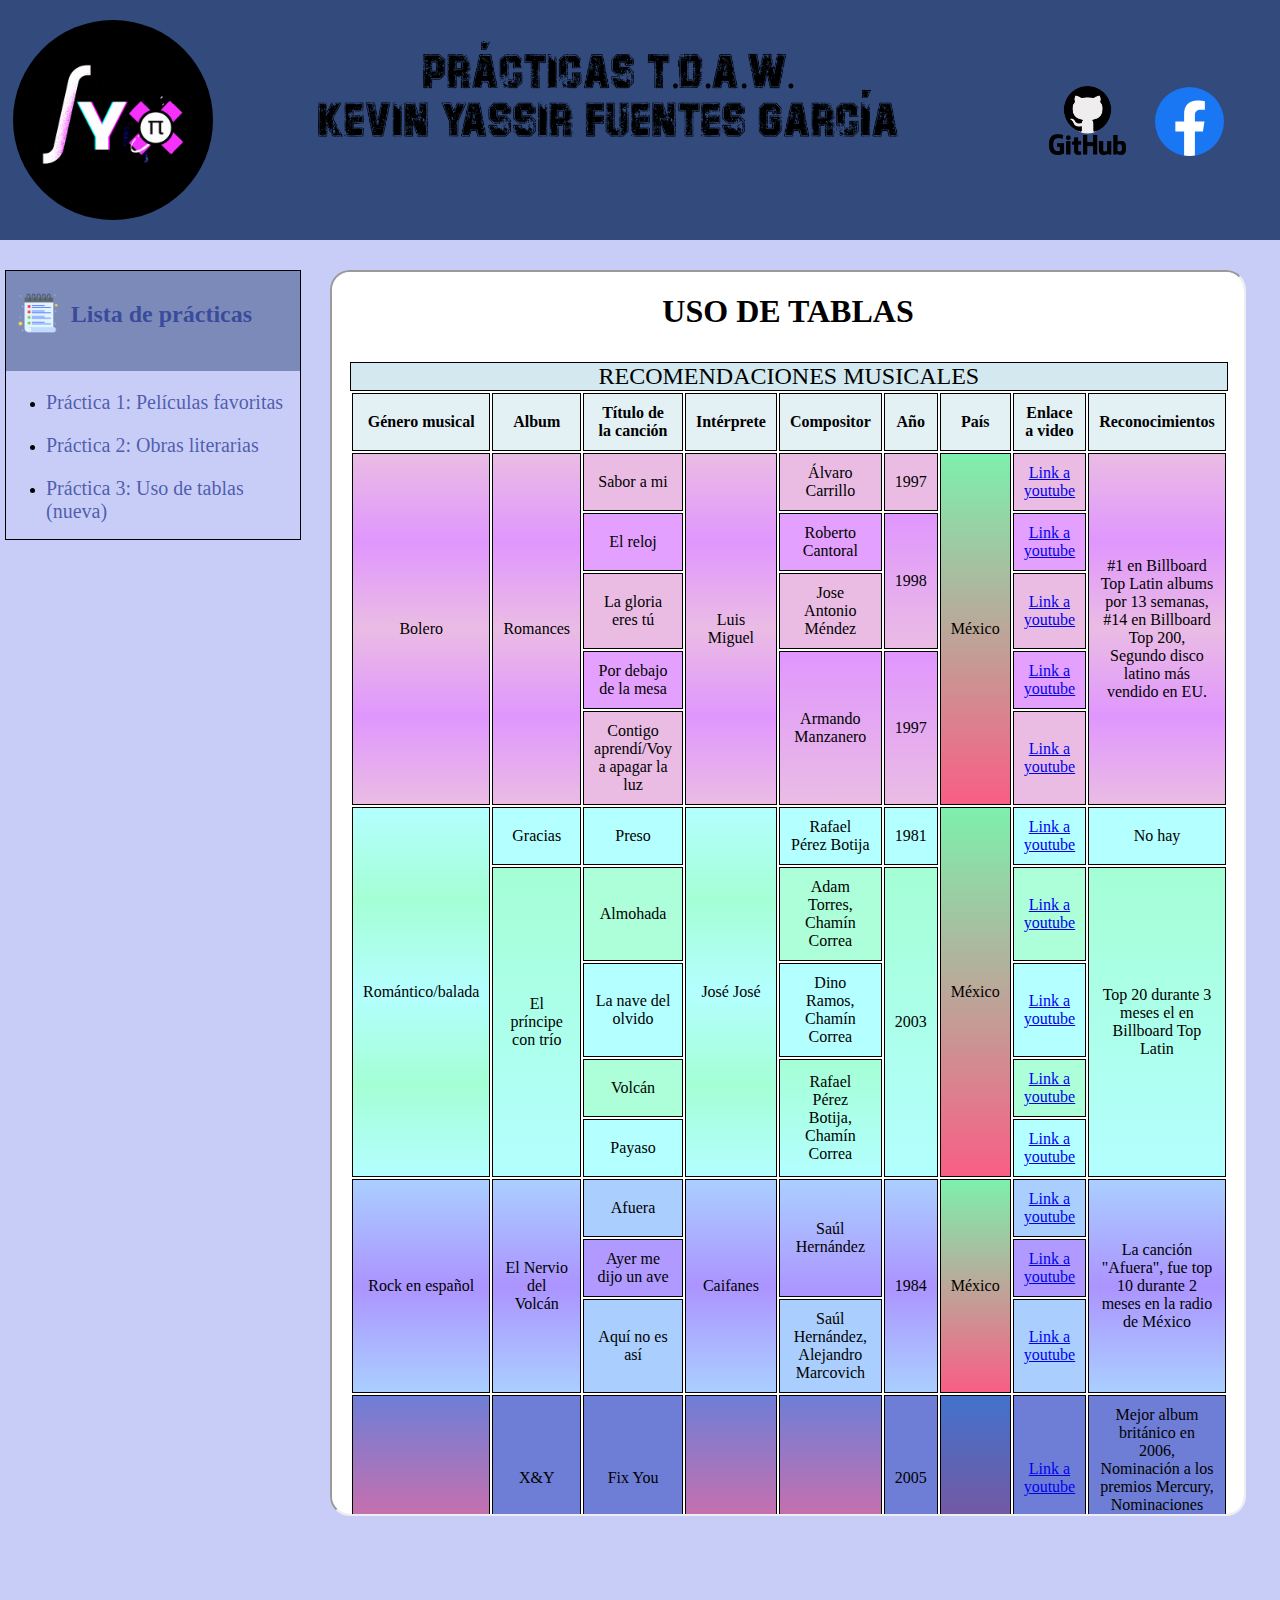
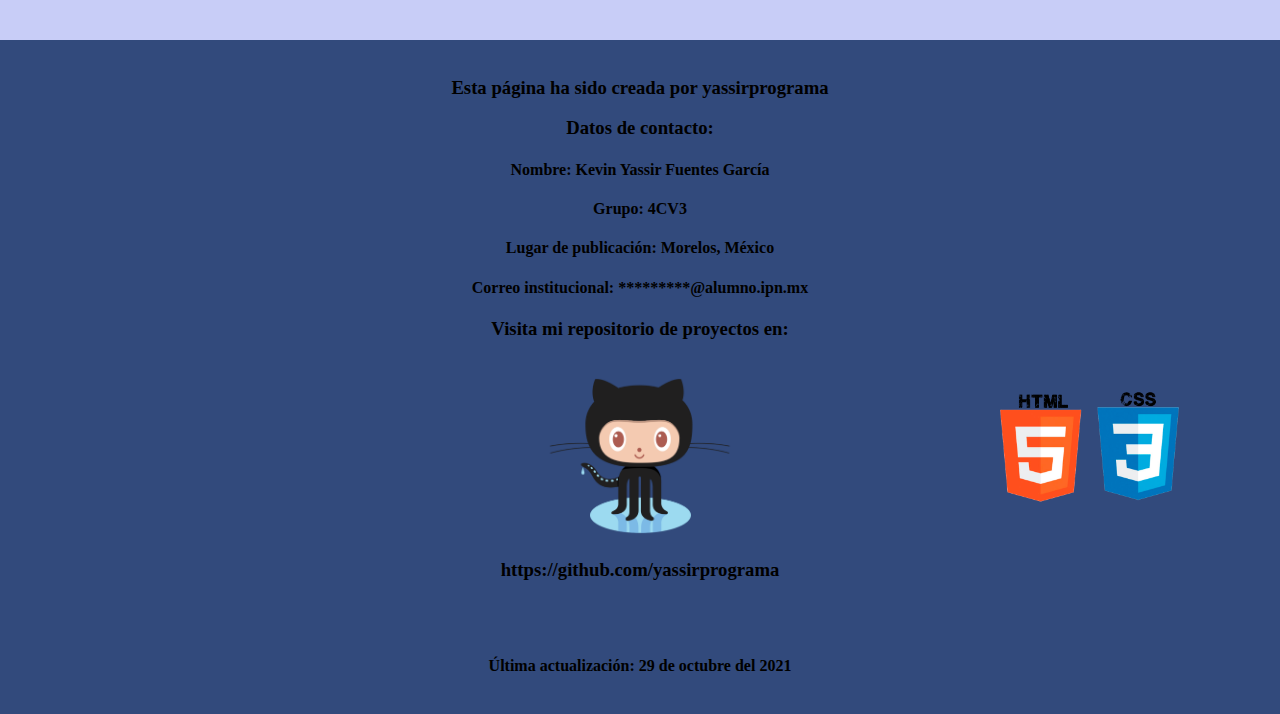
<file: index.html>
<!DOCTYPE html>
<html lang="es">
      <head>
            <meta charset="utf-8">
            <title>Practica3</title>
            <link rel="stylesheet" type="text/css" href="./estilos/estiloplantilla.css">

      </head>

      <body>

            <div id="cabecera" >
                  <div id="logo">
                        <img src="./imagenes/imagenesplantilla/logo.gif" alt="Logo de la página" title="Logo">
                  </div>

                  <div id="titulo">
                        <img src="./imagenes/imagenesplantilla/titulo.png" alt="Título de la pagina" title="Título de la página">
                  </div>

                  <div id="redessociales">
                        <img usemap="#logogh" id="logogit" src="./imagenes/imagenesplantilla/githublogo.png" alt="Github">
                        <map name="logogh">
                              <area shape="rect" coords="0,0,150,150" href="https://github.com/yassirprograma"  target="_blank" alt="Ir a Github">
                        </map>

                        <img usemap="#logofb" id="logoface" src="./imagenes/imagenesplantilla/facelogo.svg" alt="Facebook">

                        <map name="logofb">
                              <area shape="rect" coords="0,0,150,150" href="https://es-la.facebook.com/"  target="_blank" alt="Ir a Facebook">
                        </map>
                  </div>

            </div>



            <!-- CADA QUE SE HACE UNA NUEVA LISTA SE DEBE AGREGAR A ESTA LISTA-->
            <div id="barralateralizquierda">
                  <div class="encabezadobarra">
                        <img src="./imagenes/imagenesplantilla/icons8-list-64.png" alt="#"/>
                        <h2>Lista de prácticas</h2>
                  </div>
                  <div class="listado">
                        <ul>
                              <li><a href="http://148.204.57.51/4cv3/FuentesGarciaKevinYassir/Practica1/" target="iframecontenidoprincipal"> Práctica 1: Películas favoritas</a></li>
                              <li><a href="http://148.204.57.51/4cv3/FuentesGarciaKevinYassir/Practica2/" target="iframecontenidoprincipal"> Práctica 2: Obras literarias</a></li>
                              <li><a href="./paginas/practica3tablas.html" target="iframecontenidoprincipal">Práctica 3: Uso de tablas (nueva)</a></li>
                        
                        </ul>
                  </div>
  
            </div>


            <div id="contenidoprincipal">
                  <iframe id="iframecontenidoprincipal" name="iframecontenidoprincipal" src="./paginas/practica3tablas.html" ></iframe>

            </div>

            <!--
                  <div id="barralateralderecha">
                        <h3>Barra derecha</h3>
                  </div>
            -->
            
            
            <div id="piedepagina">
                  <br>
                  <h3>
                      Esta página ha sido creada por yassirprograma
                  </h3>

                  <h3>Datos de contacto:</h3>
                  <h4>
                        Nombre: Kevin Yassir Fuentes García
                  </h4>

                  <h4>
                        Grupo: 4CV3
                  </h4>

                  <h4>
                        Lugar de publicación: Morelos, México
                  </h4>

                  <h4>
                        Correo institucional: *********@alumno.ipn.mx
                  </h4>

                  <h3 >
                    Visita mi repositorio de proyectos en:
                  </h3>
                  <br>
            
                  <img usemap="#gitoc" id="gitocto" alt="logo github"  src="./imagenes/imagenesplantilla/gitocto.png">

                  <map name="gitoc">
                        <area shape="rect" coords="0,0,500,500" href="https://github.com/yassirprograma"  target="_blank" alt="Ir a repositorio">
                  </map>

                  <br>
                  <a  href="https://github.com/yassirprograma" target="_blank" > <h3  >https://github.com/yassirprograma</h3>  </a>

                  <br>
                  <br>
                  
                  <div id="tecnologias">
                        <img id="logohtml" src="./imagenes/imagenesplantilla/logohtml.png" alt="Logo HTML">
                        <img id="logocss" src="./imagenes/imagenesplantilla/logocss.png" alt="Logo CSS">
                  </div>
                  
                  <h4>Última actualización:  <time datetime="2021-10-29">29 de octubre del 2021</time> </h4>
                  <br>


            </div>


      </body>
</html>
</file>
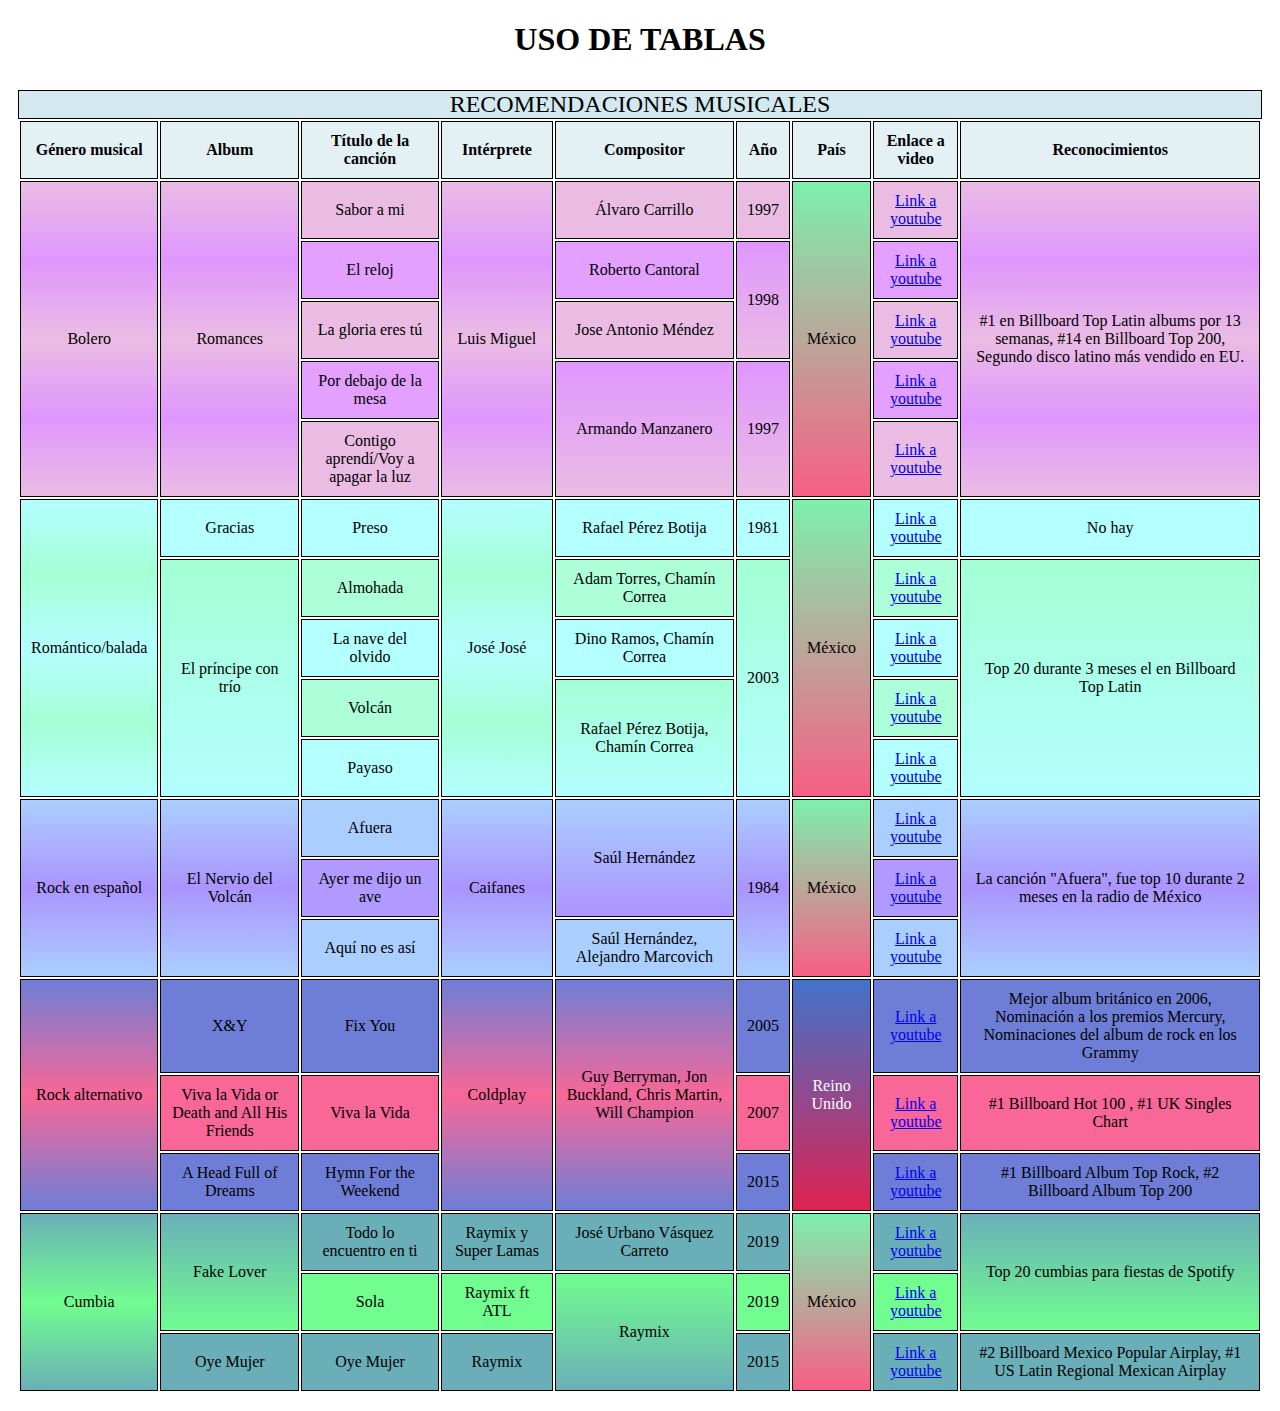
<file: paginas/practica3tablas.html>
<!DOCTYPE html>
<html lang="es">
      <head>
            <meta charset="utf-8">
            <title>USO DE TABLAS</title>
            <link rel="stylesheet" type="text/css" href="../estilos/estilostablas.css">
      </head>

      <body>
            <h1>
                  USO DE TABLAS
            </h1>

            <header>

            </header>


            <nav>
                  

            </nav>            

            <main>
                  <table>
                        <caption>RECOMENDACIONES MUSICALES</caption>
                        <thead>
                              <tr>
                                    <th class="headgenero">Género musical</th> <!--Encabezados-->
                                    <th class="headalbum">Album</th>
                                    <th class="headtitulo">Título de la canción</th>
                                    <th class="headinterprete">Intérprete</th>
                                    <th class="headcompositor">Compositor</th>
                                    <th class="headanio">Año</th>
                                    <th class="headpais">País</th>  
                                    <th class="headenlace">Enlace a video</th> 
                                    <th class="headreconocimientos">Reconocimientos</th> 
                               </tr>
                        </thead>
                        <tbody>

                                    <tr class="fila1"> <!--FILA 1 (RENGLON IMPAR)-->
                                          <td rowspan="5" class="genero">Bolero</td> <!--Expandir vertical-->
                                          <td rowspan="5" class="album">Romances</td>
                                          <td class="titulocancion">Sabor a mi</td>
                                          <td rowspan="5" class="interprete">Luis Miguel</td>
                                          <td class="autor">Álvaro Carrillo</td>
                                          <td class="anio">1997</td>
                                          <td rowspan="5" class="pais">México</td>
                                          <td class="enlace">
                                                <a href="https://www.youtube.com/watch?v=cNo-d6Y6w8Y" target="_blank">
                                                      Link a youtube
                                                </a>
                                          </td>

                                          <td rowspan="5" class="reconocimientos" >
                                                #1 en Billboard Top Latin albums por 13 
                                                semanas, #14 en Billboard Top 200, Segundo disco latino más vendido en EU. 
                                          </td>
                                    </tr>
            
                                    <tr class="fila2"> <!--Renglon par-->
                                          <!--<td></td>-->
                                          <!--<td class="album"></td>-->
                                          <td class="titulocancion">El reloj</td>
                                          <!--<td></td>-->
                                          <td class="autor">Roberto Cantoral</td>
                                          <td rowspan="2" class="anio">1998</td>
                                          <!--<td></td>-->
                                          <td class="enlace"><a href="https://www.youtube.com/watch?v=wEF19rvbH3I" target="_blank">Link a youtube</a></td>
                                          <!--<td></td>-->
                                    </tr>
            
                                    <tr class="fila3">
                                          <!--<td></td>-->
                                          <!--<td class="album"></td>-->
                                          <td class="titulocancion" >La gloria eres tú</td>
                                          <!--<td></td>-->
                                          <td class="autor">Jose Antonio Méndez</td>
                                          <!--<td>1998</td>-->
                                          <!--<td></td>-->
                                          <td class="enlace"><a href="https://www.youtube.com/watch?v=h-GSyBwKuGE" target="_blank">Link a youtube</a></td>
                                          <!--<td></td>-->
                                    </tr>
            
                                    <tr class="fila4">
                                          <!--<td></td>-->
                                          <!--<td class="album"></td>-->
                                          <td class="titulocancion">Por debajo de la mesa</td>
                                          <!--<td></td>-->
                                          <td rowspan="2" class="autor">Armando Manzanero</td>
                                          <td rowspan="2" class="anio" >1997</td>
                                          <!--<td></td>-->
                                          <td class="enlace"><a href="https://www.youtube.com/watch?v=nYntpR_y62w" target="_blank">Link a youtube</a></td>
                                          <!--<td></td>-->
                                    </tr>
            
                                    <tr class="fila5">
                                          <!--<td></td>-->
                                          <!--<td class="album"></td>-->
                                          <td class="titulocancion">Contigo aprendí/Voy a apagar la luz</td>
                                          <!--<td></td>-->
                                          <!--<td>Armando Manzanero</td>-->
                                          <!--<td>1997</td>-->
                                          <!--<td></td>-->
                                          <td class="enlace"><a href="https://www.youtube.com/watch?v=4lA5jYpFvcQ" target="_blank">Link a youtube</a></td>
                                          <!--<td></td>-->
                                    </tr>
                              
      
      
                              <tr class="fila6">
                                    <td rowspan="5" class="genero">Romántico/balada</td>
                                    <td class="album">Gracias</td>
                                    <td class="titulocancion">Preso</td>
                                    <td rowspan="5" class="interprete">José José</td>
                                    <td class="autor">Rafael Pérez Botija</td>
                                    <td class="anio">1981</td>
                                    <td rowspan="5" class="pais">México</td>
                                    <td class="enlace"><a href="https://www.youtube.com/watch?v=ixLPADNTgBI" target="_blank">Link a youtube</a></td>
                                    <td class="reconocimientos">No hay</td>
                              </tr>
      
                              <tr class="fila7">
                                    <!--<td>Romántico/balada</td>-->
                                    <td rowspan="4"  class="album">El príncipe con trío</td>
                                    <td class="titulocancion">Almohada</td>                                    
                                   <!-- <td rowspan="5">José José</td> -->
                                    <td class="autor">Adam Torres, Chamín Correa</td>
                                    <td rowspan="4" class="anio">2003</td>
                                   <!-- <td rowspan="5">México</td>-->
                                    <td class="enlace"><a href="https://www.youtube.com/watch?v=BadgKLDLBHQ" target="_blank">Link a youtube</a></td>
                                    <td rowspan="4" class="reconocimientos">
                                          Top 20 durante 3 meses el en Billboard Top Latin
                                    </td>
                              </tr>
                              <tr class="fila8">
                                    <!--<td class="album">Romántico/balada</td>-->
                                   <!-- <td rowspan="4" >El príncipe con trío</td>-->
                                   <td class="titulocancion">La nave del olvido</td>
                                   <!-- <td rowspan="5">José José</td> -->
                                    <td class="autor">Dino Ramos,  Chamín Correa</td>
                                    <!--<td rowspan="4">2003</td>-->
                                    <!--<td rowspan="5">México</td>-->
                                    <td class="enlace"><a href="https://www.youtube.com/watch?v=7tbKQZOn9NE" target="_blank">Link a youtube</a></td>
                                    
                                    <!-- <td></td>-->
                              </tr>
                              <tr class="fila9">
                                    <!--<td>Romántico/balada</td>-->
                                   <!-- <td rowspan="4" class="album">El príncipe con trío</td>-->
                                    <td class="titulocancion">Volcán</td>
                                   <!-- <td rowspan="5">José José</td> -->
                                    <td rowspan="2" class="autor" >Rafael Pérez Botija, Chamín Correa</td>
                                    <!--<td rowspan="4">2003</td>-->
                                    <!--<td rowspan="5">México</td>-->
                                    <td class="enlace"><a href="https://www.youtube.com/watch?v=fa2IxUnE2pg" target="_blank">Link a youtube</a></td>
                                   <!-- <td></td>-->
                              </tr>
                              <tr class="fila10">
                                    <!--<td>Romántico/balada</td>-->
                                   <!-- <td rowspan="4" class="album" >El príncipe con trío</td>-->
                                    <td class="titulocancion">Payaso</td>
                                   <!-- <td rowspan="5">José José</td> -->
                                    <!--<td>Rafael Pérez Botija</td>-->
                                    <!--<td rowspan="4">2003</td>-->
                                    <!--<td rowspan="5">México</td>-->
                                    <td class="enlace"><a href="https://www.youtube.com/watch?v=ibgomNXcwJg" target="_blank">Link a youtube</a></td>
                                    <!-- <td></td>-->
                              </tr>
      

                        <div id="rockesp">
                              <tr class="fila11">
                                    <td rowspan="3" class="genero">Rock en español</td> <!--Expandir vertical-->
                                    <td rowspan="3" class="album">El Nervio del Volcán</td>
                                    <td class="titulocancion">Afuera</td>
                                    <td rowspan="3" class="interprete">Caifanes</td>
                                    <td rowspan="2" class="autor" >Saúl Hernández</td>
                                    <td rowspan="3" class="anio" >1984</td>
                                    <td rowspan="3" class="pais">México</td>
                                    <td class="enlace"><a href="https://www.youtube.com/watch?v=gBt1jOtKz6Y" target="_blank">Link a youtube</a></td>
                                    
                                    <td rowspan="3" class="reconocimientos ">
                                          La canción "Afuera", fue top 10 durante 2 meses en la radio de México
                                    </td>
                              </tr>
      
                              <tr class="fila12">  
                                    <!--<td rowspan="3">Rock en español</td> Expandir vertical-->
                                    <!--<td rowspan="3" class="album">El Nervio del Volcán</td>-->
                                    <td class="titulocancion">Ayer me dijo un ave</td>
                                    <!--<td rowspan="5">Caifanes</td>-->
                                  <!--<td>Saúl Hernández</td>-->
                                    <!--<td>1994</td>-->
                                    <!--<td rowspan="3">México</td>-->
                                    <td class="enlace"><a href="https://www.youtube.com/watch?v=5zqZ4N1mDa4" target="_blank">Link a youtube</a></td>
                                    <!--<td rowspan="3">La canción "Afuera", fue top 10 en la radio de México</td>-->
                              </tr>

                              <tr class="fila13">
                                    <!--<td rowspan="3">Rock en español</td> Expandir vertical-->
                                    <!--<td rowspan="3" class="album">El Nervio del Volcán</td>-->
                                    <td class="titulocancion">Aquí no es así</td>
                                    <!--<td rowspan="5">Caifanes</td>-->
                                    <td class="autor">Saúl Hernández, Alejandro Marcovich</td>
                                    <!--<td>1994</td>-->
                                    <!--<td rowspan="3">México</td>-->
                                    <td  class="enlace"><a href="https://www.youtube.com/watch?v=MIMVSOiIEzM" target="_blank">Link a youtube</a></td>
                                    <!--<td rowspan="3">La canción "Afuera", fue top 10 en la radio de México</td>-->
                              </tr>
                        </div>
                              <tr class="fila14">
                                    <td rowspan="3" class="genero ">Rock alternativo</td> <!--Expandir vertical-->
                                    <td class="album" >X&Y</td>
                                    <td class="titulocancion">Fix You</td>
                                    <td rowspan="3" class="interprete">Coldplay</td>
                                    <td rowspan="3" class="autor">Guy Berryman, Jon Buckland, Chris Martin, Will Champion</td>
                                    <td class="anio">2005</td>
                                    <td rowspan="3" class="pais" >Reino Unido</td>
                                    <td class="enlace"><a href="https://www.youtube.com/watch?v=k4V3Mo61fJM" target="_blank">Link a youtube</a></td>
                                    <td class="reconocimientos" >
                                          Mejor album británico en 2006, Nominación a los premios 
                                          Mercury, Nominaciones del album de rock en los Grammy
                                    </td>
                              </tr>
                              <tr class="fila15">
                                    <!--<td rowspan="5">Rock alternativo</td> -->
                                    <td  class="album">Viva la Vida or Death and All His Friends</td>
                                    <td class="titulocancion">Viva la Vida</td>
                                    <!--<td rowspan="5">Coldplay</td>-->
                                   <!-- <td >Guy Berryman, Jon Buckland, Chris Martin, Will Champion</td>-->
                                    <td class="anio">2007</td>
                                    <!--<td >Gran Bretaña</td>-->
                                    <td class="enlace"><a href="https://www.youtube.com/watch?v=-ZvsGmYKhcU" target="_blank">Link a youtube</a></td>
                                    <td class="reconocimientos">
                                          #1 Billboard Hot 100 , #1 UK Singles Chart
                                    </td>
                              </tr>
      
                              <tr class="fila16">
                                    <!--<td rowspan="5">Rock alternativo</td> -->
                                    <td class="album">A Head Full of Dreams</td>
                                    <td class="titulocancion">Hymn For the Weekend</td>
                                    <!--<td rowspan="5">Coldplay</td>-->
                                   <!-- <td >Guy Berryman, Jon Buckland, Chris Martin, Will Champion</td>-->
                                    <td class="anio">2015</td>
                                    <!--<td >Gran Bretaña</td>-->
                                    <td class="enlace"><a href="https://www.youtube.com/watch?v=YykjpeuMNEk" target="_blank">Link a youtube</a></td>
                                    <td class="reconocimientos">
                                          #1 Billboard Album Top Rock, #2 Billboard Album Top 200
                                    </td>
                              </tr>
      
                              <tr class="fila17">
                                    <td rowspan="3" class="genero ">Cumbia</td> <!--Expandir vertical-->
                                    <td rowspan="2" class="album ">Fake Lover</td>
                                    <td class="titulocancion">Todo lo encuentro en ti</td>
                                    <td rowspan="1" class="interprete">Raymix y Super Lamas</td>
                                    <td class="autor">José Urbano Vásquez Carreto</td>
                                    <td class="anio">2019</td>
                                    <td rowspan="3" class="pais">México</td>
                                    <td class="enlace"><a href="https://www.youtube.com/watch?v=8X4HoiN99YA" target="_blank">Link a youtube</a></td>
                                    <td rowspan="2" class="reconocimientos ">
                                          Top 20 cumbias para fiestas de Spotify
                                    </td>
                              </tr>
      
                              <tr class="fila18">
                                    <!--<td rowspan="3">Cumbia</td>--> <!--Expandir vertical-->
                                    <!--<td  class="album">Fake Lover</td>-->
                                    <td class="titulocancion">Sola</td>
                                    <td rowspan="1" class="interprete" >Raymix ft ATL</td>
                                    <td rowspan="2" class="autor" >Raymix</td>
                                    <td class="anio" >2019</td>
                                    <!--<td rowspan="3" >México</td>-->
                                    <td class="enlace"><a href="https://www.youtube.com/watch?v=KK0-Q3FHDDY" target="_blank">Link a youtube</a></td>
                                    <!--<td >Top 20 cumbias para fiestas de Spotify</td>-->
                              </tr>
      
                              <tr class="fila19"> <!--Fila19 (ultima)-->
                                    <!--<td rowspan="3">Cumbia</td>--> <!--Expandir vertical-->
                                    <td class="album">Oye Mujer</td>
                                    <td class="titulocancion">Oye Mujer</td>
                                    <td rowspan="1" class="interprete">Raymix</td>
                                    <!--<td >Ra</td>-->
                                    <td class="anio">2015</td>
                                    <!--<td rowspan="3" >México</td>-->
                                    <td class="enlace">
                                          <a href="https://www.youtube.com/watch?v=qqqMyxv5al4" target="_blank">
                                                Link a youtube
                                          </a>
                                    </td>
                                    <td class="reconocimientos" >
                                          #2 Billboard Mexico Popular Airplay, 
                                          #1 US Latin Regional Mexican Airplay
                                    </td>
                              </tr>
                        </tbody>
                        

                        
                        


                  </table>
            </main>
      </body>
</html>
</file>
<file: estilos/estiloplantilla.css>
/* para pintar los bordes
#cabecera, #logo, #titulo, #redessociales{
      border-style: solid;
      border-color: black;
      border-width: 2px;
}
*/

body{
      background-color: rgba(188, 194, 245, 0.815);
      margin: 0px;      
}



/*Comienza estilo para los elementos de la cabecera*/
#cabecera{
      position: relative;
      margin-right: 0px;
      padding-right: 0px;
      width: 100%;  /*todo el ancho para la cabecera*/
      height: 240px; /*Una altura fija*/
      background-color: rgb(50, 74, 124);
      /*
      display: grid;
      grid-template-columns:15% 70% 15% ;
      grid-template-rows: 100%;
      */
}

#logo{
      position: relative;  
      width:200px;
      padding-top: 20px;
      left: 1%;
}
#logo>img{
     width: 200px;
     height: 200px;  /*200px + 20px= 220px del padding de su contenedor, definen la altura de la cabecera*/
     border-radius: 100%; /*Para que se vea redondo*/
}

#titulo{
      width:60%;
      position: relative; 
      left: 220px;
      top: -220px;
}

#titulo>img{
     width: 100%;
}

#redessociales{
     width:18%;
     position: relative;
     left: 80%;
     top: -130%;
}

#logogit{
      width: 55%;
      position: relative;  
}

#logoface{
      width: 30%;
      position: relative;
}

/*Termina estilo para los elementos de la cabecera*/







/*Para pintar los bordes*/
#contenidoprincipal{
      
      /*
      border-style: solid;
      border-color: black;
      border-width: 2px;
      */
       /*Para darle forma*/
}

#contenidoprincipal{
      padding: 10px;
      width: 75%;
      height: 1400px;
      position: relative;
      top: 20px;
      left: 25%;
      box-sizing: border-box;

}

#iframecontenidoprincipal{
      width: 97%;
      height: 90%;
      border-radius: 20px;
}

#barralateralizquierda{
      position: absolute; /*Que dependa de su  padre body*/
      width: 23%;
      left: 5px;
      top: 270px; /*pues la cabecera tiene 240px de altura*/

      border-style: solid;
      border-color: black;
      border-width: 1px;
}

#barralateralizquierda>.encabezadobarra{
      position: relative;
      height: 80px;
      background-color: rgba(50, 73, 124, 0.507);
      padding: 10px;
      margin: 0px;
}

#barralateralizquierda>.encabezadobarra>img{
      width: 15%;
      top: 20px;
      position: absolute;
}

#barralateralizquierda>.encabezadobarra>h2{
      position: absolute;
      width: 70%;
      left: 22%;
      color: rgba(34, 51, 145, 0.733);
      
}

#barralateralizquierda>.listado{
      position: relative;
      width: 95%;     
}

.listado>ul>li{
      margin-top: 20px;
}

.listado>ul>li>a{
      font-size: 20px;
      text-decoration: none;
      color: rgba(34, 51, 145, 0.733);
}


#barralateralderecha{
      /*La lateral derecha no la ocuparemos*/
      position: absolute; /*Que dependa de su padre body*/
      width: 13%;
      left: 86%;      
      top: 270px; /*pues la cabecera tiene 240px de altura*/
}


#piedepagina{
      background-color: rgb(50, 74, 124);
      position:relative;
      width: 100%;
      text-align: center;
}

#piedepagina>#gitocto{
      position: relative;
      width: 15%;
}
#piedepagina>h3,#piedepagina>a{
      position: relative;
      text-decoration: none;
      color:black;
}

#piedepagina>#tecnologias{
      position: absolute;
      top: 50%;
      left: 70%;
}
#piedepagina #logocss{
      width: 24%;
}
#piedepagina #logohtml{
      width: 25%;
}
</file>
<file: estilos/estilostablas.css>
body{
      background-color:rgb(255, 255, 255);
}

body>h1{
      text-align: center;
}
main{
      padding: 10px;
}

table>caption{
      font-size:x-large;
      background-color:  rgba(180, 217, 228, 0.589);
}


tr,th,td{
      padding-left: 10px;
      padding-right: 10px;
      padding-top: 10px;
      padding-bottom: 10px;
      text-align: center;
}

td,th, caption{
      border-style:solid;
      border-width: 1px ;
      border-color: black;
}


th{
      background-color:  rgba(180, 217, 228, 0.37);
}



/*Estilo para los paises*/
.fila1>.pais,.fila6>.pais,.fila11>.pais,.fila17>.pais{ /*Para MEXICO*/
      background: linear-gradient(to bottom , rgba(80, 235, 144, 0.74), rgba(248, 81, 123, 0.925)); 
}

.fila14>.pais{ /*Para MEXICO*/
      background: linear-gradient(to bottom , rgba(0, 65, 185, 0.74), rgba(218, 9, 61, 0.897)); 
      color: white;
      
}
/*Termina Estilo para los paises*/

/*Estilo para las canciones de bolero */

.fila1>.genero , .fila1>.album, .fila1>.interprete, .fila1>.reconocimientos{
       background:linear-gradient(to bottom ,rgba(223, 154, 214, 0.664), rgba(210, 102, 253, 0.685), rgba(223, 154, 214, 0.664), rgba(210, 102, 253, 0.685), rgba(223, 154, 214, 0.664)); 
}



.fila1>.titulocancion,.fila1>.autor, .fila1>.anio, .fila1>.enlace, .fila3>.titulocancion,.fila3>.autor,.fila3>.enlace,.fila5>.enlace, .fila5>.titulocancion  {
      background-color:rgba(223, 154, 214, 0.664);
}



.fila2>.titulocancion,.fila2>.autor, .fila2>.enlace, .fila4>.titulocancion,.fila4>.enlace{
      background-color:rgba(210, 102, 253, 0.623);
}

.fila2>.anio, .fila4>.autor,.fila4>.anio{ /*para el degradado*/
      background: linear-gradient(to top ,rgba(223, 154, 214, 0.664), rgba(210, 102, 253, 0.685) ); 
}

/*Termina estilo para las canciones de bolero */



/*Estilo para las canciones de genero romántico*/
.fila6>.genero, .fila6>.interprete{
      background: linear-gradient(to bottom , rgba(80, 255, 255, 0.432), rgba(117, 255, 191, 0.658),rgba(80, 255, 255, 0.432), rgba(117, 255, 191, 0.658),rgba(80, 255, 255, 0.432)); 
}

.fila7>.album,.fila7>.anio,.fila7>.reconocimientos,.fila9>.autor{
      background: linear-gradient(to bottom,  rgba(117, 255, 191, 0.658),rgba(80, 255, 255, 0.432)); 
}

.fila6>.titulocancion,.fila6>.autor,.fila6>.anio,.fila6>.enlace,.fila6>.reconocimientos, .fila6>.album,.fila8>.titulocancion,.fila8>.autor,.fila8>.enlace, .fila10>.titulocancion,.fila10>.enlace{
      background-color: rgba(80, 255, 255, 0.432);
}

.fila7>.titulocancion,.fila7>.autor,.fila7>.enlace, .fila9>.titulocancion,.fila9>.enlace{
      background-color: rgba(117, 255, 191, 0.603);
}
/*Termina estilo para las canciones de genero romantico*/


/*Estilo para las canciones de genero rock en español*/
.fila11>.titulocancion,.fila11>.enlace,.fila13>.titulocancion,.fila13>.anio,.fila13>.autor,.fila13>.enlace{
      background-color: rgba(119, 178, 255, 0.623);
}

.fila12>.titulocancion,.fila12>.enlace{
      background-color: rgba(149, 119, 255, 0.747);
}
.fila11>.genero,.fila11>.album,.fila11>.interprete,.fila11>.anio,.fila11>.reconocimientos{
      background: linear-gradient(to bottom,  rgba(119, 178, 255, 0.623),rgba(149, 119, 255, 0.788),rgba(119, 178, 255, 0.623)); 
}
.fila11>.autor{
      background: linear-gradient(to bottom,  rgba(119, 178, 255, 0.623),rgba(149, 119, 255, 0.788)); 
}

/*Termina estilo para las canciones de genero romantico*/

/*Estilo para las canciones de genero rock alternativo*/
.fila14>.album,.fila14>.titulocancion,.fila14>.anio,.fila14>.enlace ,.fila14>.reconocimientos,.fila16>.album,.fila16>.titulocancion,.fila16>.anio,.fila16>.enlace ,.fila16>.reconocimientos{
      background-color: rgba(55, 77, 199, 0.726);
}

.fila15>.album,.fila15>.titulocancion,.fila15>.anio,.fila15>.enlace ,.fila15>.reconocimientos{
      background-color: rgba(245, 46, 112, 0.726);
}

.fila14>.genero,.fila14>.interprete,.fila14>.autor{
      background: linear-gradient(to bottom,  rgba(55, 77, 199, 0.726),rgba(245, 46, 112, 0.726),rgba(55, 77, 199, 0.726)); 
}

/*Termina estilo para las canciones de genero rock alternativo*/

/*Estilo para las canciones de genero cumbia*/
.fila17>.titulocancion,.fila17>.interprete,.fila17>.autor,.fila17>.anio,.fila17>.enlace,.fila19>.album,.fila19>.titulocancion,.fila19>.interprete,.fila19>.autor,.fila19>.anio,.fila19>.enlace,.fila19>.reconocimientos{
      background-color: rgba(55, 148, 160, 0.747);
}
.fila18>.titulocancion,.fila18>.interprete, .fila18>.anio,.fila18>.enlace,.fila18>.reconocimientos{
      background-color: rgba(77, 253, 115, 0.801);
}

.fila17>.genero{
      background: linear-gradient(to bottom,  rgba(55, 148, 160, 0.747),rgba(77, 253, 115, 0.801),rgba(55, 148, 160, 0.747)); 
}
.fila17>.album,.fila17>.reconocimientos{
      background: linear-gradient(to bottom,  rgba(55, 148, 160, 0.747),rgba(77, 253, 115, 0.801)); 
}

.fila18>.autor{
      background: linear-gradient(to top,  rgba(55, 148, 160, 0.747),rgba(77, 253, 115, 0.801)); 
      /*gradiente de abajo hacia arriba*/
}

/*Termina estilo para las canciones de genero cumbia*/
</file>
